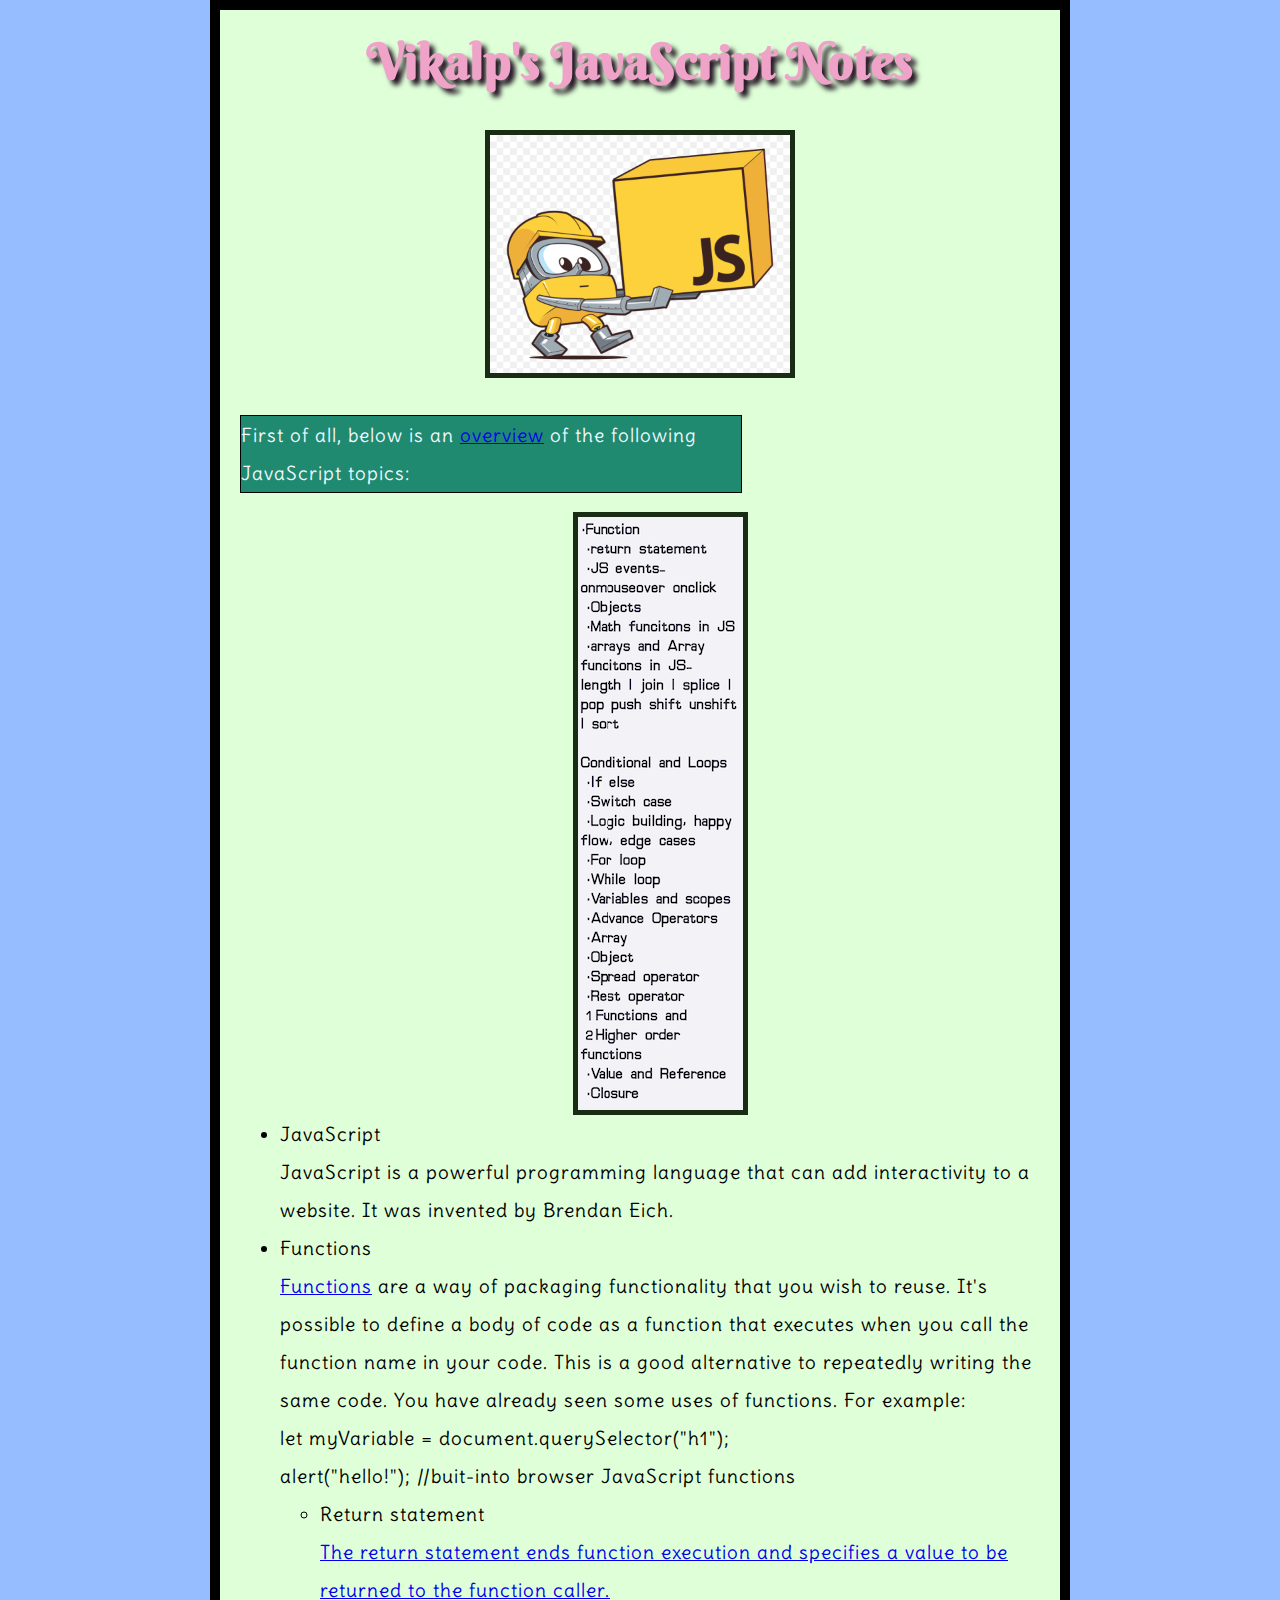
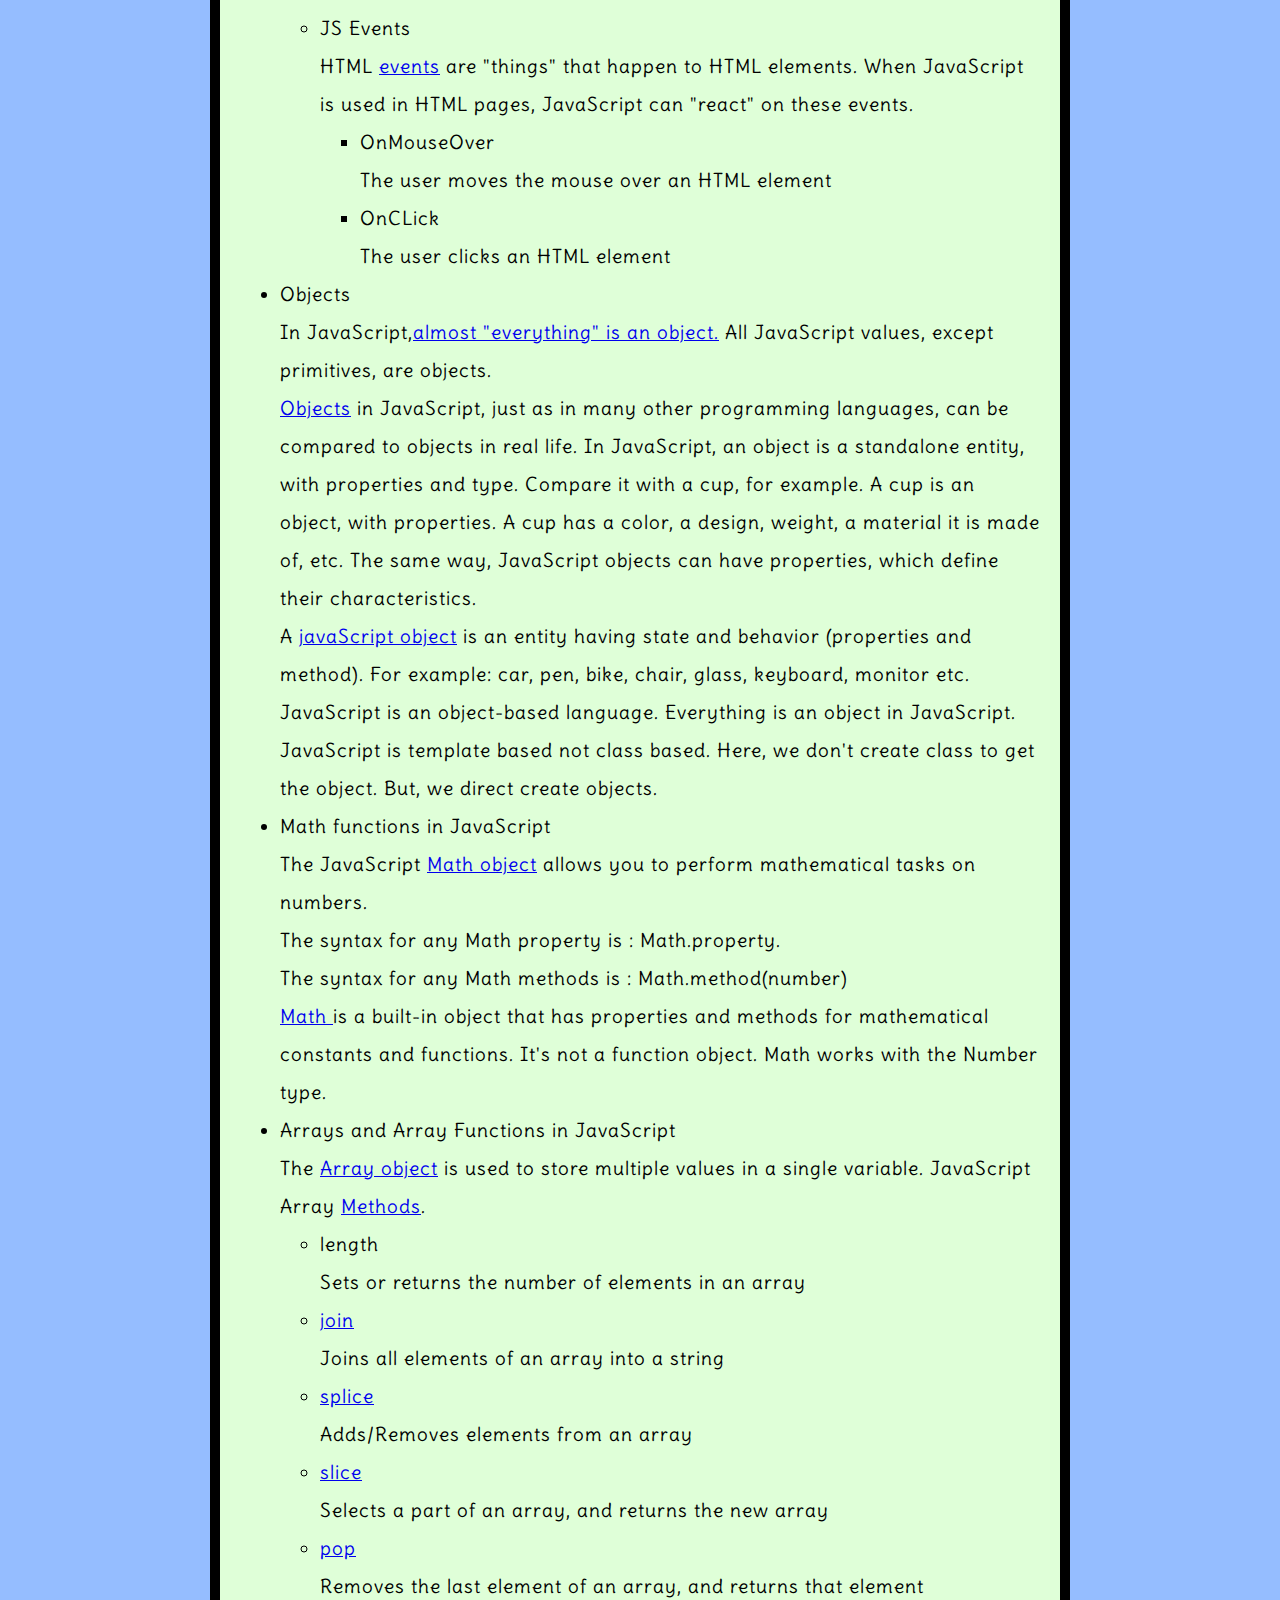
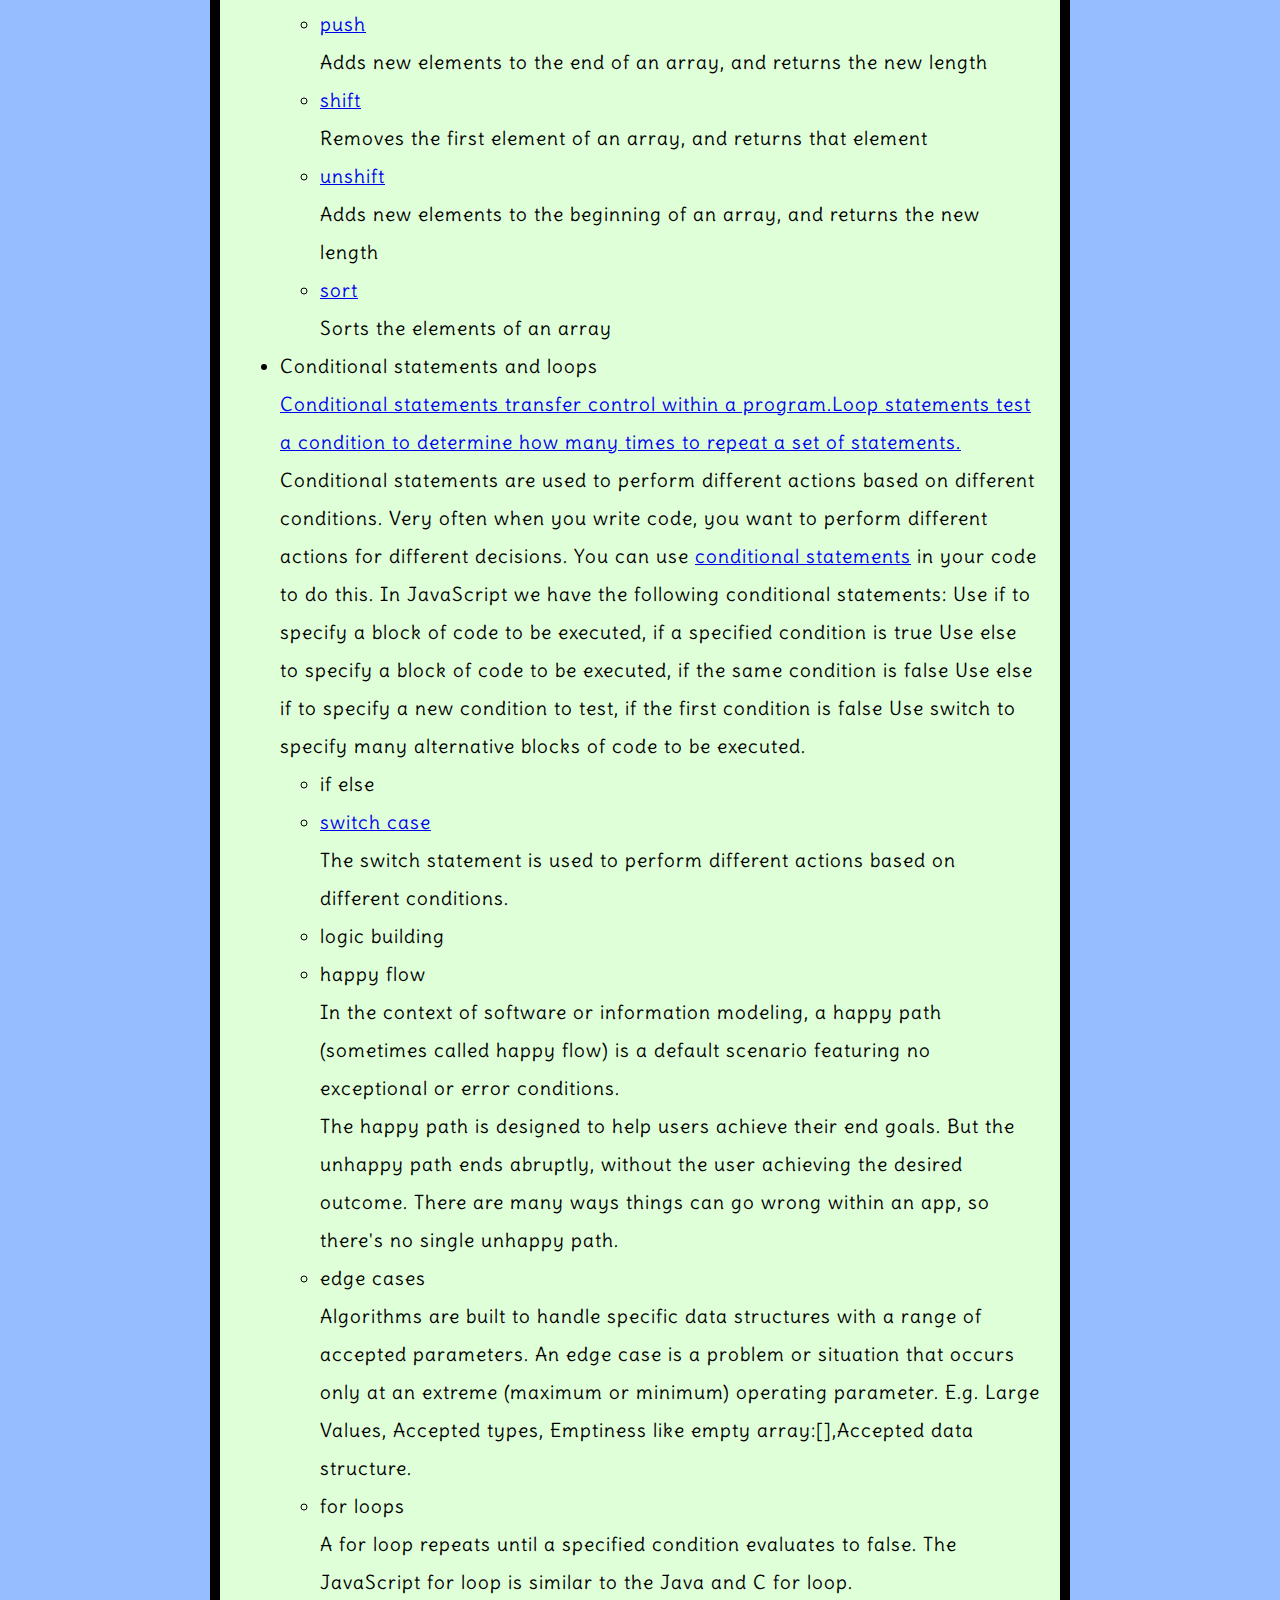
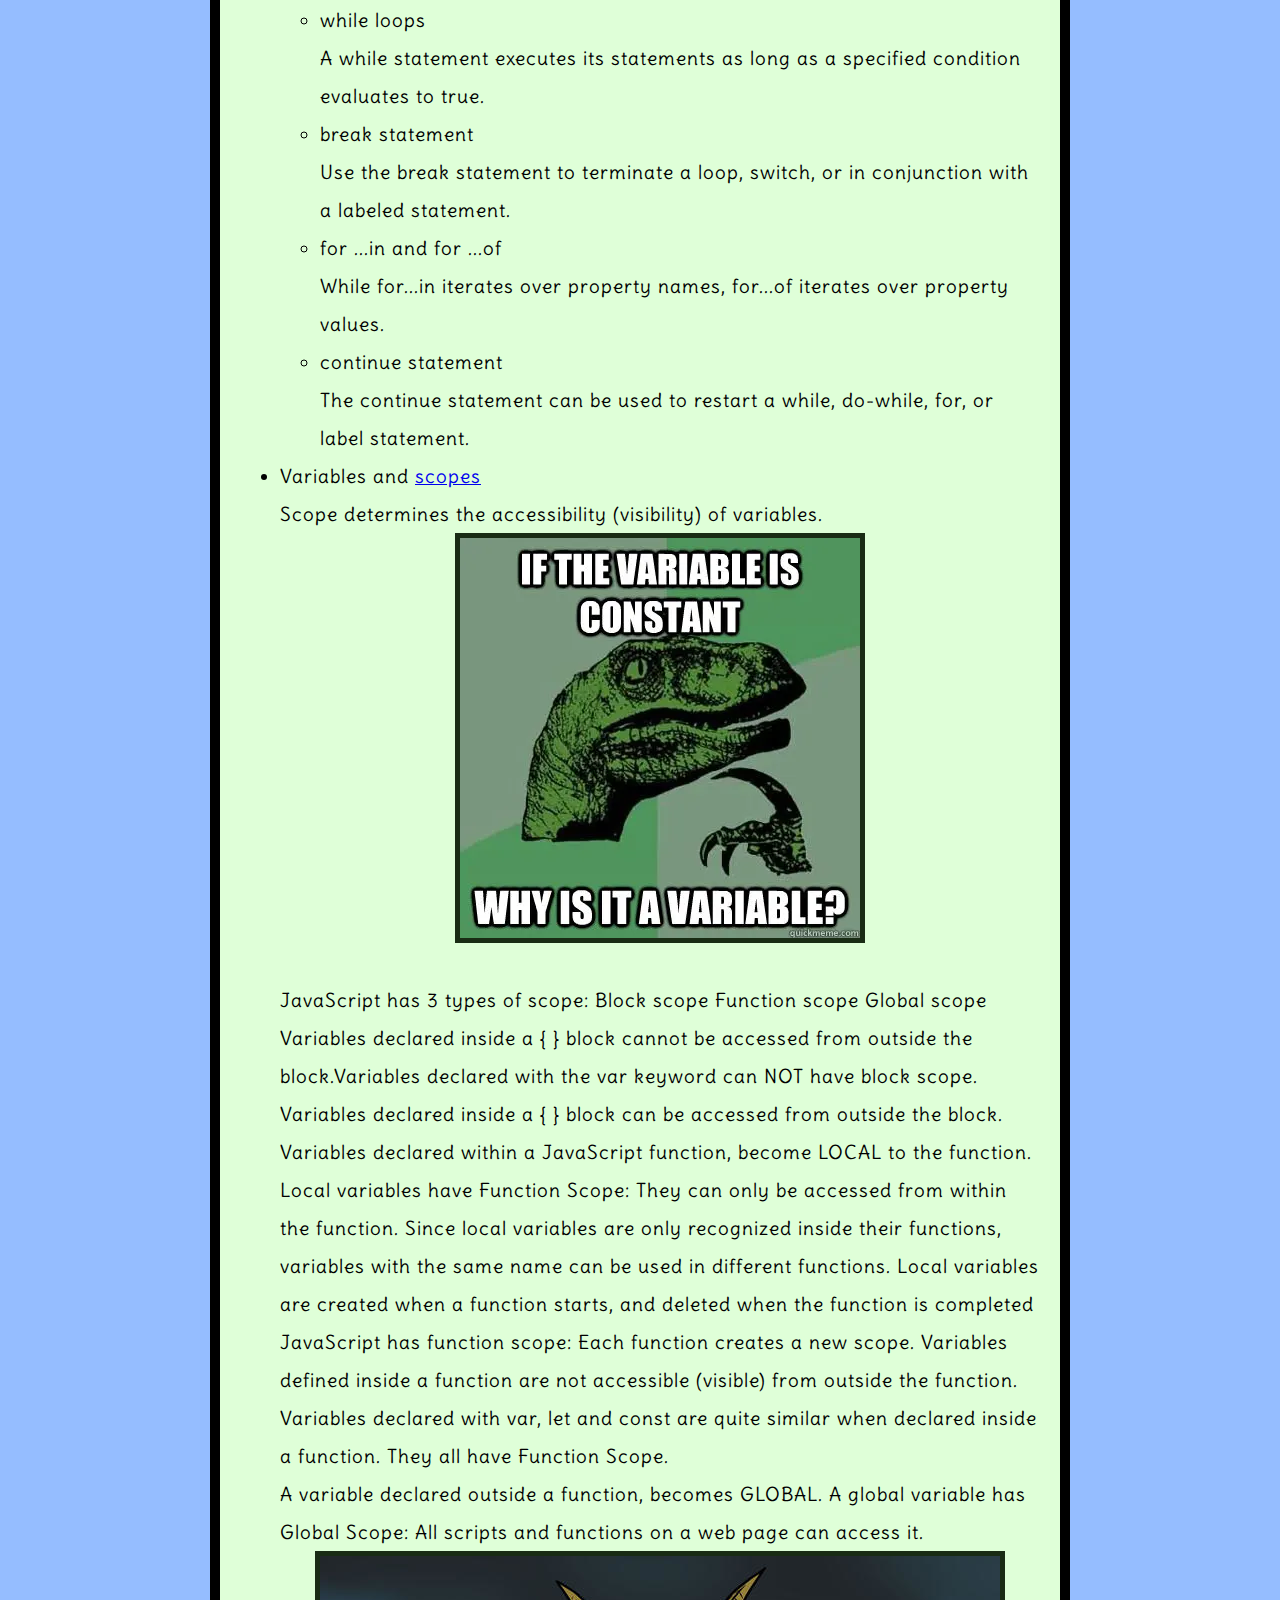
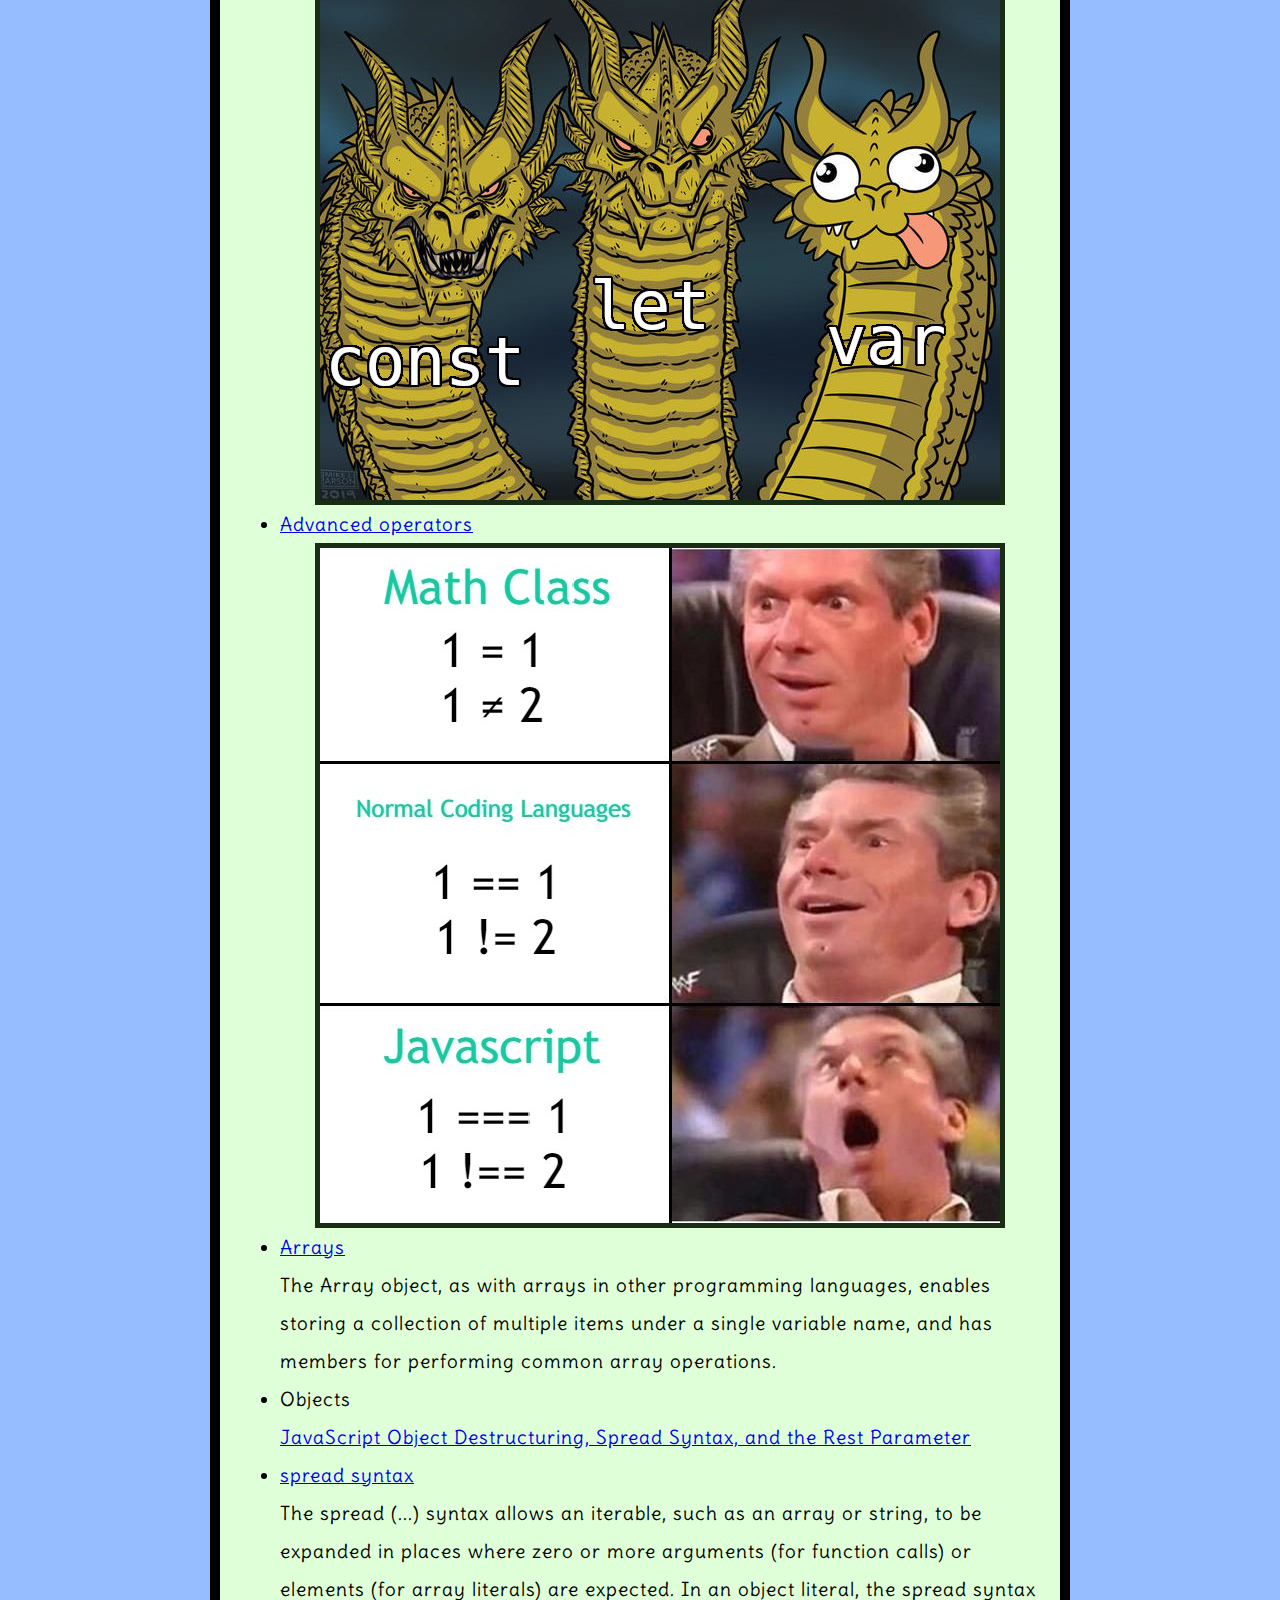
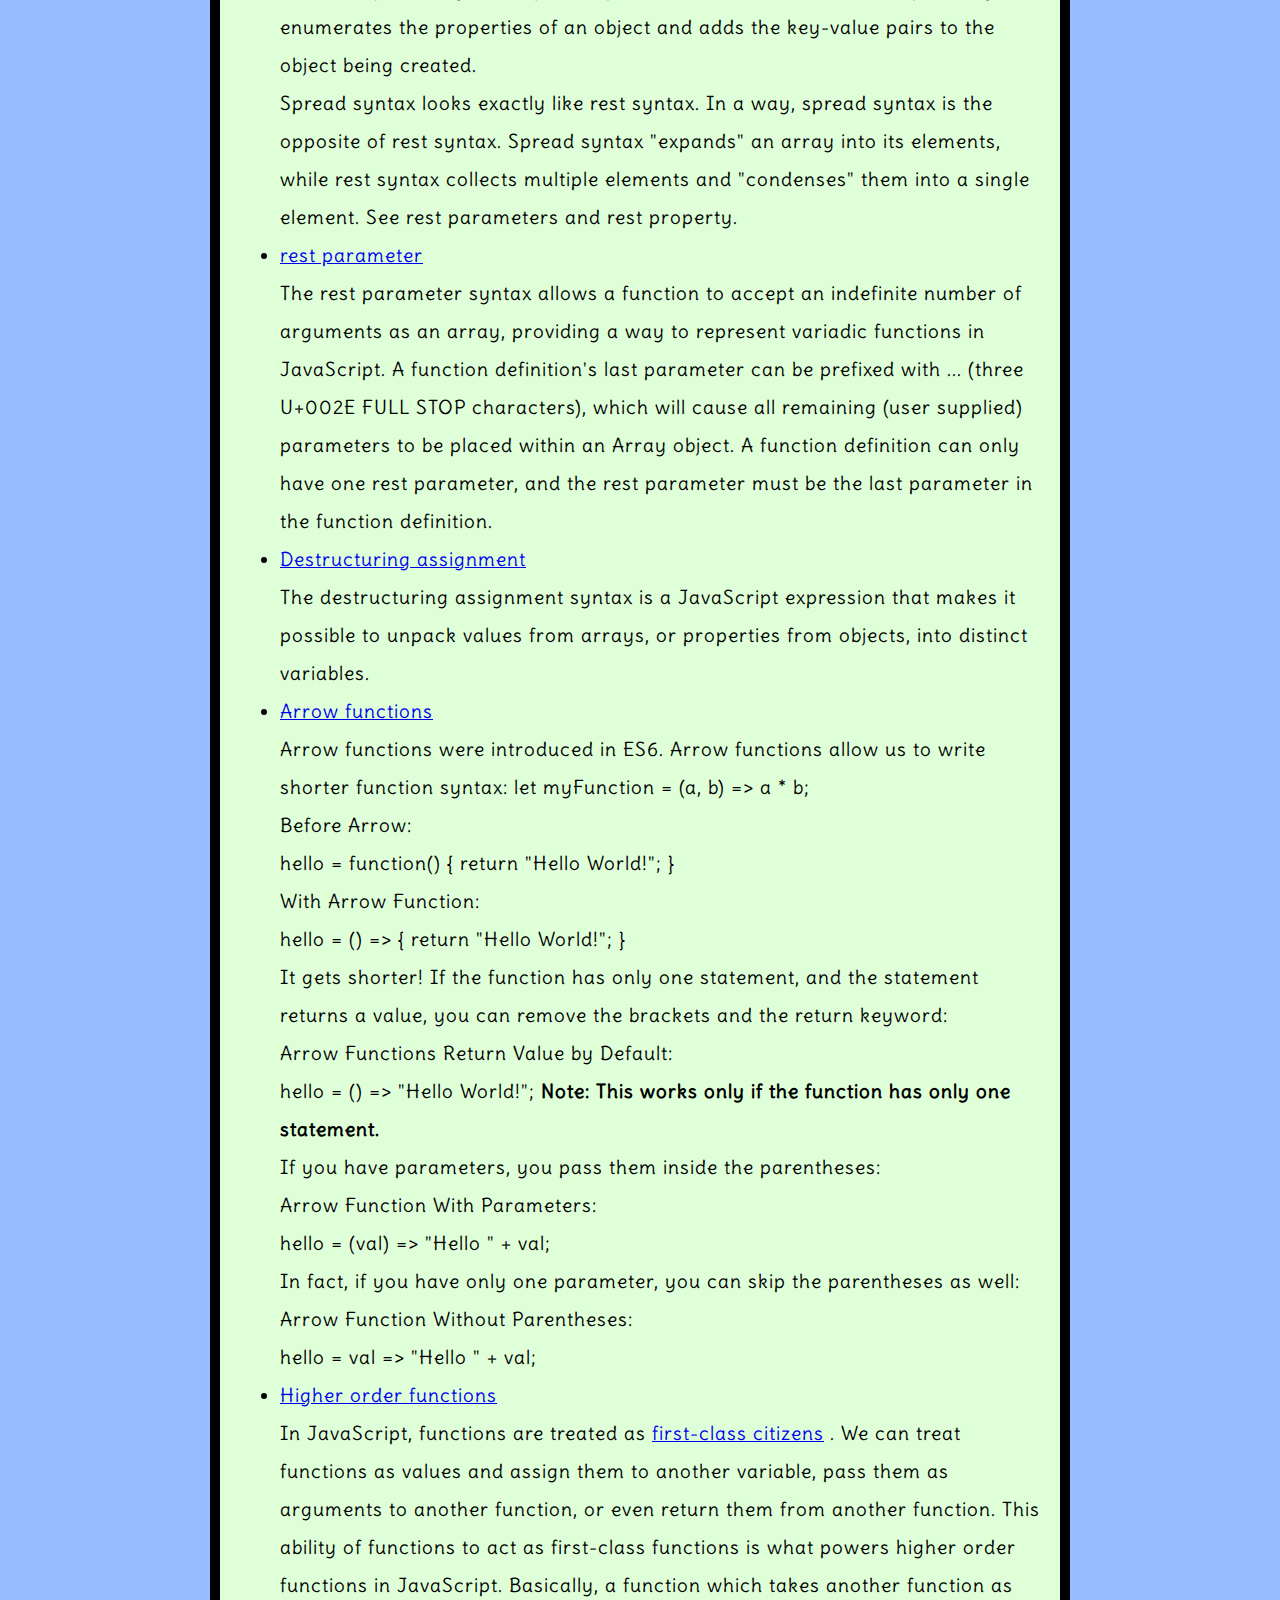
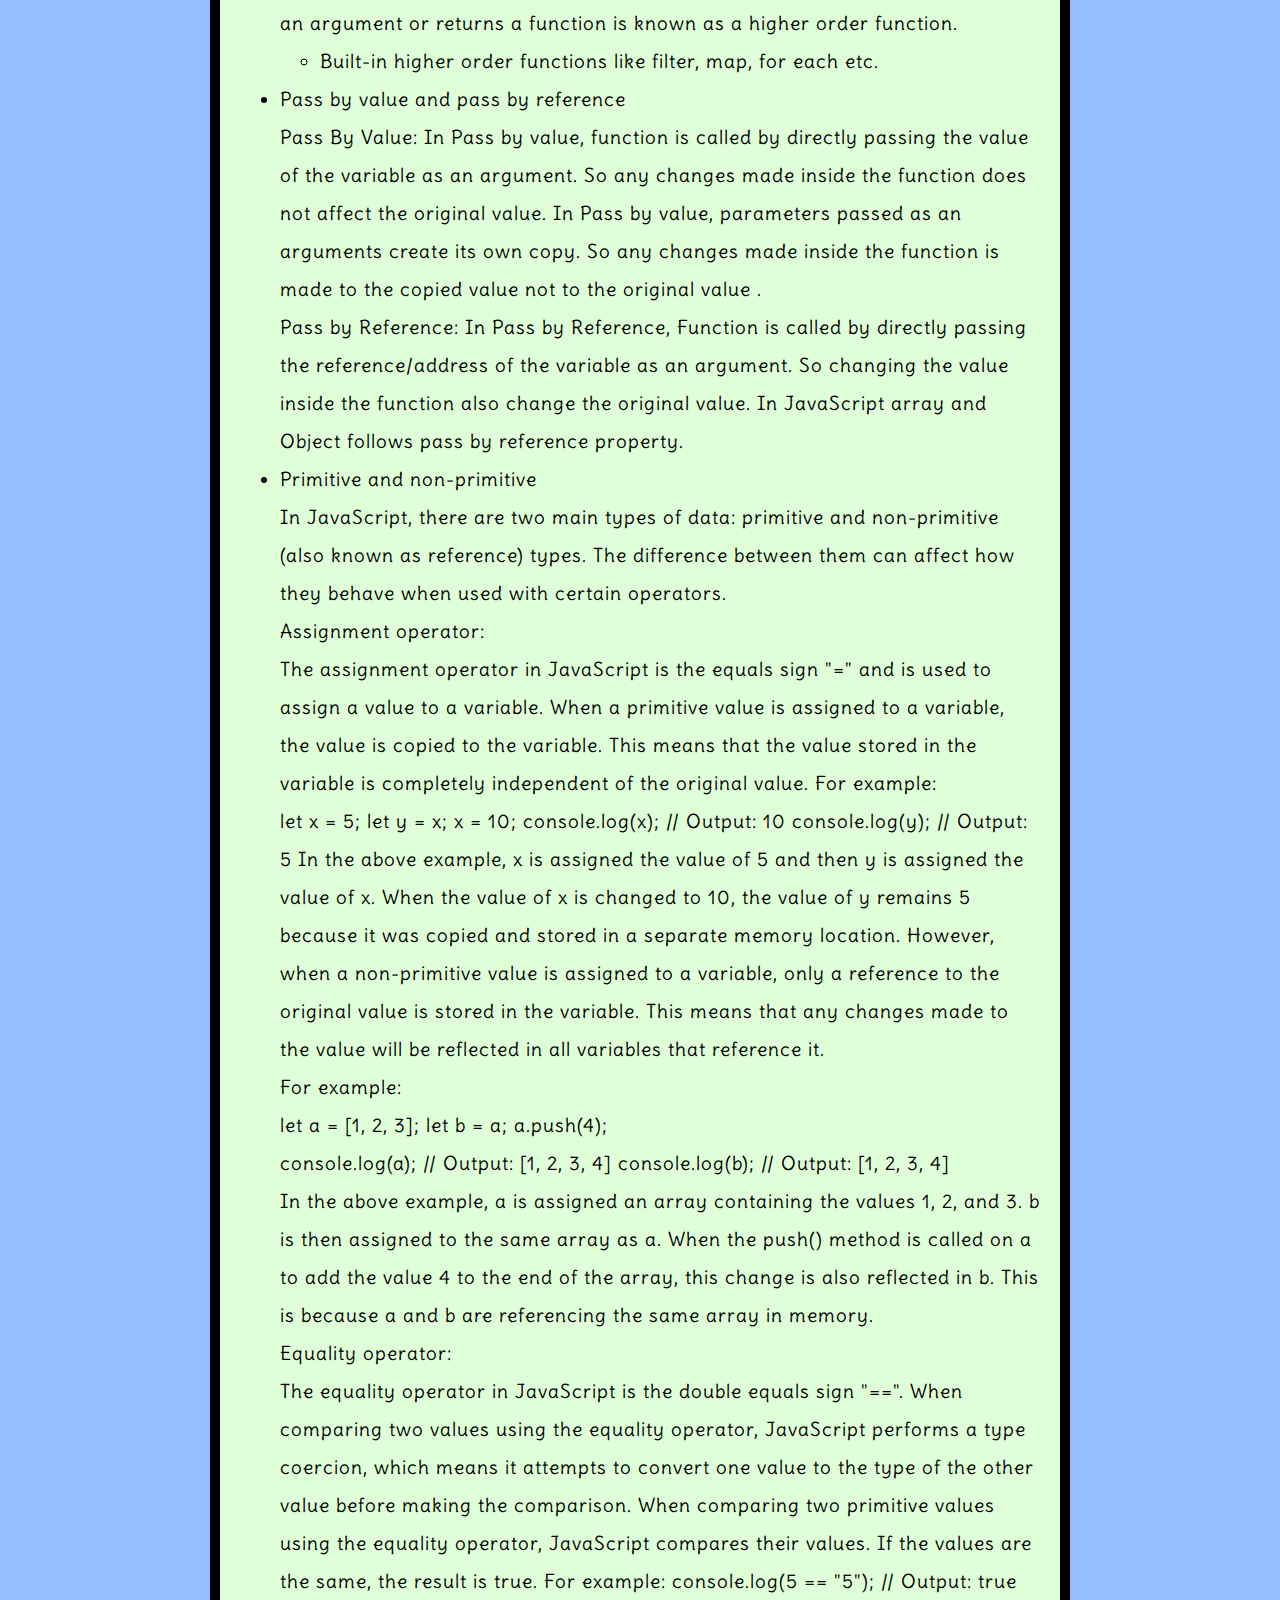
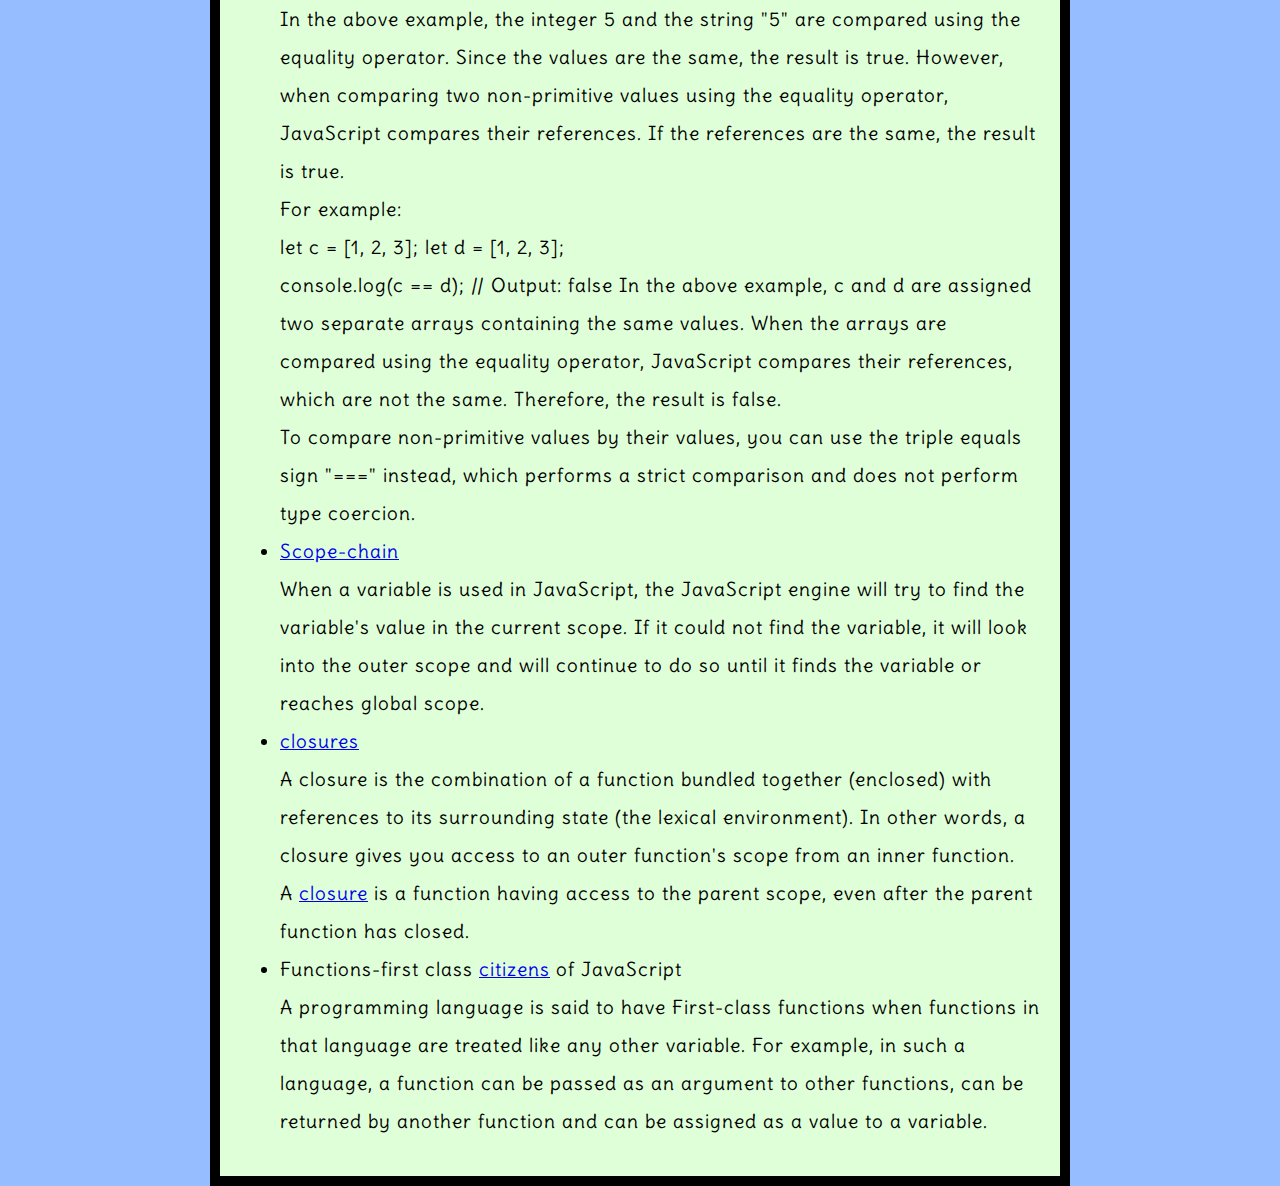
<file: index.html>
<!DOCTYPE html>
<html lang="en">
<head>
    <meta charset="UTF-8">
    <meta http-equiv="X-UA-Compatible" content="IE=edge">
    <meta name="viewport" content="width=device-width, initial-scale=1.0">
    <link rel="preconnect" href="https://fonts.googleapis.com">
    <link rel="preconnect" href="https://fonts.gstatic.com" crossorigin>
    <link href="https://fonts.googleapis.com/css2?family=Berkshire+Swash&display=swap" rel="stylesheet">
    <link rel="preconnect" href="https://fonts.googleapis.com">
    <link rel="preconnect" href="https://fonts.gstatic.com" crossorigin>
    <link href="https://fonts.googleapis.com/css2?family=Delius&display=swap" rel="stylesheet">
    
    <link href="styles/style.css" rel="stylesheet" />

    <title>Vikalp's JavaScript Notes</title>
</head>
<body>
    <div>
            <header>
                <h1>Vikalp's JavaScript Notes</h1>
                
                <br>
                <img  class="logo "src="images/jscartoonlogo.png" alt="js cartoon logo">
                <br>
         
            </header>
    </div>
    <div>
            <p>First of all, below is an <a href="https://www.google.com/search?q=overview+meaning&rlz=1C5CHFA_enGB909GB909&oq=overview+meaning&aqs=chrome..69i57j0i512l4j0i67j0i512l4.5642j1j7&sourceid=chrome&ie=UTF-8" target="_blank">overview</a> of the following JavaScript topics:</p>
            <ul>
                <img src="images/NotesTopics.png" alt="topics">
                <li>JavaScript <br>
                    JavaScript is a powerful programming language that can add interactivity to a website. It was invented by Brendan Eich.
                </li>
                <li>Functions
                    <br>
                    <a href="https://developer.mozilla.org/en-US/docs/Web/JavaScript/Guide/Functions" target="_blank">Functions</a>
                     are a way of packaging functionality that you wish to reuse. It's possible to define a body of code as a function that executes when you call the function name in your code. This is a good alternative to repeatedly writing the same code. You have already seen some uses of functions. For example: <br>
                    let myVariable = document.querySelector("h1");
                    <br>
                    alert("hello!");
                    //buit-into browser JavaScript functions




                    <ul><li>Return statement <br> <a href="https://developer.mozilla.org/en-US/docs/Web/JavaScript/Reference/Statements/return">The return statement ends function execution and specifies a value to be returned to the function caller.

                    </a></li>
                        <li>JS Events <br>
                                                        HTML <a href="https://www.w3schools.com/js/js_events.asp" target="_blank">events</a>
                                                         are "things" that happen to HTML elements. When JavaScript is used in HTML pages, JavaScript can "react" on these events.
                            <ul><li>OnMouseOver <br>	The user moves the mouse over an HTML element</li>
                                <li>OnCLick <br>The user clicks an HTML element </li>
                            </ul>
                        </li>
                        
                    </ul>
                </li>
                <li>Objects <br> In JavaScript,<a href="https://www.w3schools.com/js/js_object_definition.asp">almost "everything" is an object.</a>  All JavaScript values, except primitives, are objects. <br>
                   <a href="https://developer.mozilla.org/en-US/docs/Web/JavaScript/Guide/Working_with_Objects" target="_blank">Objects</a>  in JavaScript, just as in many other programming languages, can be compared to objects in real life. In JavaScript, an object is a standalone entity, with properties and type. Compare it with a cup, for example. A cup is an object, with properties. A cup has a color, a design, weight, a material it is made of, etc. The same way, JavaScript objects can have properties, which define their characteristics. <br> A <a href="https://www.javatpoint.com/javascript-objects" target="_blank">javaScript object</a>  is an entity having state and behavior (properties and method). For example: car, pen, bike, chair, glass, keyboard, monitor etc.

                   JavaScript is an object-based language. Everything is an object in JavaScript.
                   
                   JavaScript is template based not class based. Here, we don't create class to get the object. But, we direct create objects.


                </li>
                <li>Math functions in JavaScript <br>The JavaScript <a href="https://www.w3schools.com/js/js_math.asp" target="_blank">Math object</a> allows you to perform mathematical tasks on numbers. <br> The syntax for any Math property is : Math.property.
                    <br> The syntax for  any Math methods is : Math.method(number) <br> <a href="https://developer.mozilla.org/en-US/docs/Web/JavaScript/Reference/Global_Objects/Math" target="_blank">Math </a>
                    is a built-in object that has properties and methods for mathematical constants and functions. It's not a function object. Math works with the Number type.

 
                </li>
                <li>Arrays and Array Functions in JavaScript <br>The <a href="https://www.w3schools.com/jsref/jsref_obj_array.asp" target="_blank">Array object</a>  is used to store multiple values in a single variable. JavaScript Array <a href="https://www.w3schools.com/js/js_array_methods.asp" target="_blank">Methods</a>.
                    <ul><li>length <br>Sets or returns the number of elements in an array </li>
                        <li><a href="https://www.w3schools.com/jsref/jsref_join.asp" target="_blank">join </a> <br> Joins all elements of an array into a string</li>
                        <li><a href="https://www.w3schools.com/jsref/jsref_splice.asp" target="_blank"> splice</a>  <br>Adds/Removes elements from an array </li>
                        <li> <a href="https://www.w3schools.com/jsref/jsref_slice_array.asp" target="_blank">slice</a>  <br> Selects a part of an array, and returns the new array</li>
                        <li> <a href="https://www.w3schools.com/jsref/jsref_pop.asp" target="_blank">pop</a> <br> Removes the last element of an array, and returns that element</li>
                        <li> <a href="https://www.w3schools.com/jsref/jsref_obj_array.asp" target="_blank">push</a>  <br>Adds new elements to the end of an array, and returns the new length</li>
                        <li> <a href="https://www.w3schools.com/jsref/jsref_shift.asp" target="_blank">shift</a> <br>Removes the first element of an array, and returns that element</li>
                        <li> <a href="https://www.w3schools.com/jsref/jsref_unshift.asp" target="_blank">unshift</a> <br>Adds new elements to the beginning of an array, and returns the new length</li>
                        <li><a href="https://www.w3schools.com/jsref/jsref_sort.asp" target="_blank">sort</a> <br>Sorts the elements of an array </li>

                    </ul>
                </li>
                <li>Conditional statements and loops <br> <a href="https://www.ibm.com/docs/en/rbd/9.5.1?topic=statements-conditional-loop" target="_blank">Conditional statements transfer control within a program.Loop statements test a condition to determine how many times to repeat a set of statements.</a>
                    <br>Conditional statements are used to perform different actions based on different conditions. Very often when you write code, you want to perform different actions for different decisions.

                    You can use <a href="https://www.w3schools.com/js/js_if_else.asp" target="_blank">conditional statements</a> in your code to do this.
                    
                    In JavaScript we have the following conditional statements:
                    
                    Use if to specify a block of code to be executed, if a specified condition is true
                    Use else to specify a block of code to be executed, if the same condition is false
                    Use else if to specify a new condition to test, if the first condition is false
                    Use switch to specify many alternative blocks of code to be executed.
                    


                    
                    <ul><li>if else</li>
                        <li><a href="https://www.w3schools.com/js/js_switch.asp" target="_blank">switch case</a>  <br>The switch statement is used to perform different actions based on different conditions. </li>
                        <li>logic building</li>
                        <li>happy flow <br>In the context of software or information modeling, a happy path (sometimes called happy flow) is a default scenario featuring no exceptional or error conditions. <br> The happy path is designed to help users achieve their end goals. But the unhappy path ends abruptly, without the user achieving the desired outcome. There are many ways things can go wrong within an app, so there's no single unhappy path.</li>
                        <li>edge cases <br>Algorithms are built to handle specific data structures with a range of accepted parameters. An edge case is a problem or situation that occurs only at an extreme (maximum or minimum) operating parameter. E.g. Large Values, Accepted types, Emptiness like empty array:[],Accepted data structure.</li>
                        <li>for loops <br> A for loop repeats until a specified condition evaluates to false. The JavaScript for loop is similar to the Java and C for loop.

                        </li>
                        <li>while loops <br> A while statement executes its statements as long as a specified condition evaluates to true.</li>
                        <li> break statement <br>Use the break statement to terminate a loop, switch, or in conjunction with a labeled statement.</li>
                        <li>for ...in and for ...of <br> While for...in iterates over property names, for...of iterates over property values.</li>
                        <li>continue statement <br>The continue statement can be used to restart a while, do-while, for, or label statement.</li>
                        
                    </ul>
                </li>
                <li>Variables and <a href="https://www.w3schools.com/js/js_scope.asp" target="_blank">scopes</a>  <br>Scope determines the accessibility (visibility) of variables. <br>
                    <img src="images/constvariablememe.webp" alt="">
                    <br>

                    JavaScript has 3 types of scope:
                    
                    Block scope
                    Function scope
                    Global scope <br> Variables declared inside a { } block cannot be accessed from outside the block.Variables declared with the var keyword can NOT have block scope.

                    Variables declared inside a { } block can be accessed from outside the block. <br>
                    Variables declared within a JavaScript function, become LOCAL to the function. Local variables have Function Scope:

                    They can only be accessed from within the function. Since local variables are only recognized inside their functions, variables with the same name can be used in different functions.

                    Local variables are created when a function starts, and deleted when the function is completed<br>
                                            JavaScript has function scope: Each function creates a new scope.

                        Variables defined inside a function are not accessible (visible) from outside the function.

                        Variables declared with var, let and const are quite similar when declared inside a function.

                        They all have Function Scope.
                        <br> A variable declared outside a function, becomes GLOBAL. A global variable has Global Scope:

                        All scripts and functions on a web page can access it.  <br>
                        <img src="images/Variables.png" alt="">




                    
                    
                </li>
                <li> <a href="https://developer.mozilla.org/en-US/docs/Web/JavaScript/Guide/Expressions_and_Operators" target="_blank">Advanced operators</a>  <br>
                <img src="images/equalityoperatormeme.jpg" alt=""></li>
                <li> <a href="https://developer.mozilla.org/en-US/docs/Web/JavaScript/Reference/Global_Objects/Array" target="_blank">Arrays</a>  <br>The Array object, as with arrays in other programming languages, enables storing a collection of multiple items under a single variable name, and has members for performing common array operations.</li>
                <li>Objects <br>  <a href="https://www.freecodecamp.org/news/javascript-object-destructuring-spread-operator-rest-parameter/" target="_blank">JavaScript Object Destructuring, Spread Syntax, and the Rest Parameter </a></li>
                <li> <a href="https://developer.mozilla.org/en-US/docs/Web/JavaScript/Reference/Operators/Spread_syntax" target="_blank">spread syntax</a> <br> The spread (...) syntax allows an iterable, such as an array or string, to be expanded in places where zero or more arguments (for function calls) or elements (for array literals) are expected. In an object literal, the spread syntax enumerates the properties of an object and adds the key-value pairs to the object being created. <br>

                    Spread syntax looks exactly like rest syntax. In a way, spread syntax is the opposite of rest syntax. Spread syntax "expands" an array into its elements, while rest syntax collects multiple elements and "condenses" them into a single element. See rest parameters and rest property.</li>
                <li> <a href="https://developer.mozilla.org/en-US/docs/Web/JavaScript/Reference/Functions/rest_parameters" target="_blank">rest parameter</a>  <br>The rest parameter syntax allows a function to accept an indefinite number of arguments as an array, providing a way to represent variadic functions in JavaScript. A function definition's last parameter can be prefixed with ... (three U+002E FULL STOP characters), which will cause all remaining (user supplied) parameters to be placed within an Array object. A function definition can only have one rest parameter, and the rest parameter must be the last parameter in the function definition.

                </li>
                <li> <a href="https://developer.mozilla.org/en-US/docs/Web/JavaScript/Reference/Operators/Destructuring_assignment#rest_property" target="_blank">Destructuring assignment</a> <br>The destructuring assignment syntax is a JavaScript expression that makes it possible to unpack values from arrays, or properties from objects, into distinct variables.</li>
                <li> <a href="https://www.w3schools.com/js/js_arrow_function.asp" target="_blank">Arrow functions</a>  <br>Arrow functions were introduced in ES6.

                    Arrow functions allow us to write shorter function syntax:
                    
                    let myFunction = (a, b) => a * b; <br>Before Arrow: <br>
                    hello = function() {
                      return "Hello World!"; } <br>With Arrow Function: <br>
                      hello = () => {
                        return "Hello World!";
                      } <br>It gets shorter! If the function has only one statement, and the statement returns a value, you can remove the brackets and the return keyword: <br>

                      Arrow Functions Return Value by Default: <br>
                      hello = () => "Hello World!"; <strong>Note: This works only if the function has only one statement.</strong> <br>If you have parameters, you pass them inside the parentheses: <br>

                      Arrow Function With Parameters: <br>
                      hello = (val) => "Hello " + val; <br>In fact, if you have only one parameter, you can skip the parentheses as well: <br>

                      Arrow Function Without Parentheses: <br>
                      hello = val => "Hello " + val;
                    
                    
                    </li>
                <li> <a href="https://www.freecodecamp.org/news/higher-order-functions-in-javascript/" target="_blank">Higher order functions</a>  <br>In JavaScript, functions are treated as  <a href="https://developer.mozilla.org/en-US/docs/Glossary/First-class_Function" target="_blank">first-class citizens</a> . We can treat functions as values and assign them to another variable, pass them as arguments to another function, or even return them from another function.

                    This ability of functions to act as first-class functions is what powers higher order functions in JavaScript.
                    
                    Basically, a function which takes another function as an argument or returns a function is known as a higher order function. <br>
                    <ul><li>Built-in higher order functions like filter, map, for each etc.</li></ul>
                </li>
                <li>Pass by value and pass by reference <br>Pass By Value: In Pass by value, function is called by directly passing the value of the variable as an argument. So any changes made inside the function does not affect the original value.

                    In Pass by value, parameters passed as an arguments create its own copy. So any changes made inside the function is made to the copied value not to the original value . <br> Pass by Reference: In Pass by Reference, Function is called by directly passing the reference/address of the variable as an argument. So changing the value inside the function also change the original value. In JavaScript array and Object follows pass by reference property. <br>

                    
                    
                </li>
                <li>Primitive and non-primitive <br>In JavaScript, there are two main types of data: primitive and non-primitive (also known as reference) types. The difference between them can affect how they behave when used with certain operators. <br>

                    Assignment operator: <br>
                    The assignment operator in JavaScript is the equals sign "=" and is used to assign a value to a variable. When a primitive value is assigned to a variable, the value is copied to the variable. This means that the value stored in the variable is completely independent of the original value.
                    For example: <br>
                    
                    
                    let x = 5;
                    let y = x;
                    x = 10;
                    
                    console.log(x); // Output: 10
                    console.log(y); // Output: 5
                    In the above example, x is assigned the value of 5 and then y is assigned the value of x. When the value of x is changed to 10, the value of y remains 5 because it was copied and stored in a separate memory location.
                    
                    However, when a non-primitive value is assigned to a variable, only a reference to the original value is stored in the variable. This means that any changes made to the value will be reflected in all variables that reference it. <br>
                    
                    For example: <br>
                    
                    
                    let a = [1, 2, 3];
                    let b = a;
                    a.push(4); <br>
                    
                    console.log(a); // Output: [1, 2, 3, 4]
                    console.log(b); // Output: [1, 2, 3, 4] <br>
                    In the above example, a is assigned an array containing the values 1, 2, and 3. b is then assigned to the same array as a. When the push() method is called on a to add the value 4 to the end of the array, this change is also reflected in b. This is because a and b are referencing the same array in memory. <br>
                    
                    Equality operator: <br>
                    The equality operator in JavaScript is the double equals sign "==". When comparing two values using the equality operator, JavaScript performs a type coercion, which means it attempts to convert one value to the type of the other value before making the comparison.
                    When comparing two primitive values using the equality operator, JavaScript compares their values. If the values are the same, the result is true.
                    
                    For example:
                    
                    
                    console.log(5 == "5"); // Output: true
                    In the above example, the integer 5 and the string "5" are compared using the equality operator. Since the values are the same, the result is true.
                    
                    However, when comparing two non-primitive values using the equality operator, JavaScript compares their references. If the references are the same, the result is true. <br>
                    
                    For example: <br>
                    
                    
                    let c = [1, 2, 3];
                    let d = [1, 2, 3]; <br>
                    
                    console.log(c == d); // Output: false
                    In the above example, c and d are assigned two separate arrays containing the same values. When the arrays are compared using the equality operator, JavaScript compares their references, which are not the same. Therefore, the result is false. <br>
                    
                    To compare non-primitive values by their values, you can use the triple equals sign "===" instead, which performs a strict comparison and does not perform type coercion.
                    
                    
                    </li>
                <li>  <a href="https://blog.bitsrc.io/understanding-scope-and-scope-chain-in-javascript-f6637978cf53" target="_blank">Scope-chain</a>  <br> When a variable is used in JavaScript, the JavaScript engine will try to find the variable's value in the current scope. If it could not find the variable, it will look into the outer scope and will continue to do so until it finds the variable or reaches global scope.
                </li>
                <li> <a href="https://developer.mozilla.org/en-US/docs/Web/JavaScript/Closures" target="_blank"> closures</a> <br> A closure is the combination of a function bundled together (enclosed) with references to its surrounding state (the lexical environment). In other words, a closure gives you access to an outer function's scope from an inner function. <br>
                    A  <a href="https://www.w3schools.com/js/js_function_closures.asp" target="_blank">closure</a>  is a function having access to the parent scope, even after the parent function has closed.
                </li>
                <li>Functions-first class <a href="https://developer.mozilla.org/en-US/docs/Glossary/First-class_Function" target="_blank">citizens</a>  of JavaScript <br> A programming language is said to have First-class functions when functions in that language are treated like any other variable. For example, in such a language, a function can be passed as an argument to other functions, can be returned by another function and can be assigned as a value to a variable.</li>
                
            </ul>
            

    </div>
    
    
    <script src="scripts/main.js"></script>
 
</body>
</html>
</file>
<file: styles/style.css>
p {
    color:aliceblue;
    width: 500px;
    border: 1px solid black;
    background-color: #1F8A70;
  }
h1{
    font-size: 50px;
    font-family: 'Berkshire Swash', cursive;
    text-align: center;
} 
h3{
  font-size: 50px;
    font-family: 'Berkshire Swash', cursive;
    text-align: center;
    margin: 0;
    padding: 20px 0;
    color: #ed0575;
    text-shadow: 2px 1px 0.2px  rgb(34, 20, 34);
} 



  
  p,
  li {
    font-family:'Delius', cursive;;

    font-size: 19px;
    line-height: 2;
    letter-spacing: 1px;
  }
  html {
    background-color: #95BDFF;
  }
  img {
    display: block;
    margin: 0 auto;
    border: 5px solid rgb(25, 44, 20);
    
  }
  #fnUplogo {
    width:260px;
    height:90px;
    border: 5px solid white;
    
  }
  .logo{
    padding: 0px;
    width: 300px;
  }
  h1 {
    margin: 0;
    padding: 20px 0;
    color: #EFA3C8;
    text-shadow: 5px 5px 5px rgb(34, 20, 34);
  }
  body {
    width: 800px;
    margin: 0 auto;
    background-color: #DFFFD8;
    padding: 0 20px 20px 20px;
    border: 10px solid black;
  }
</file>
